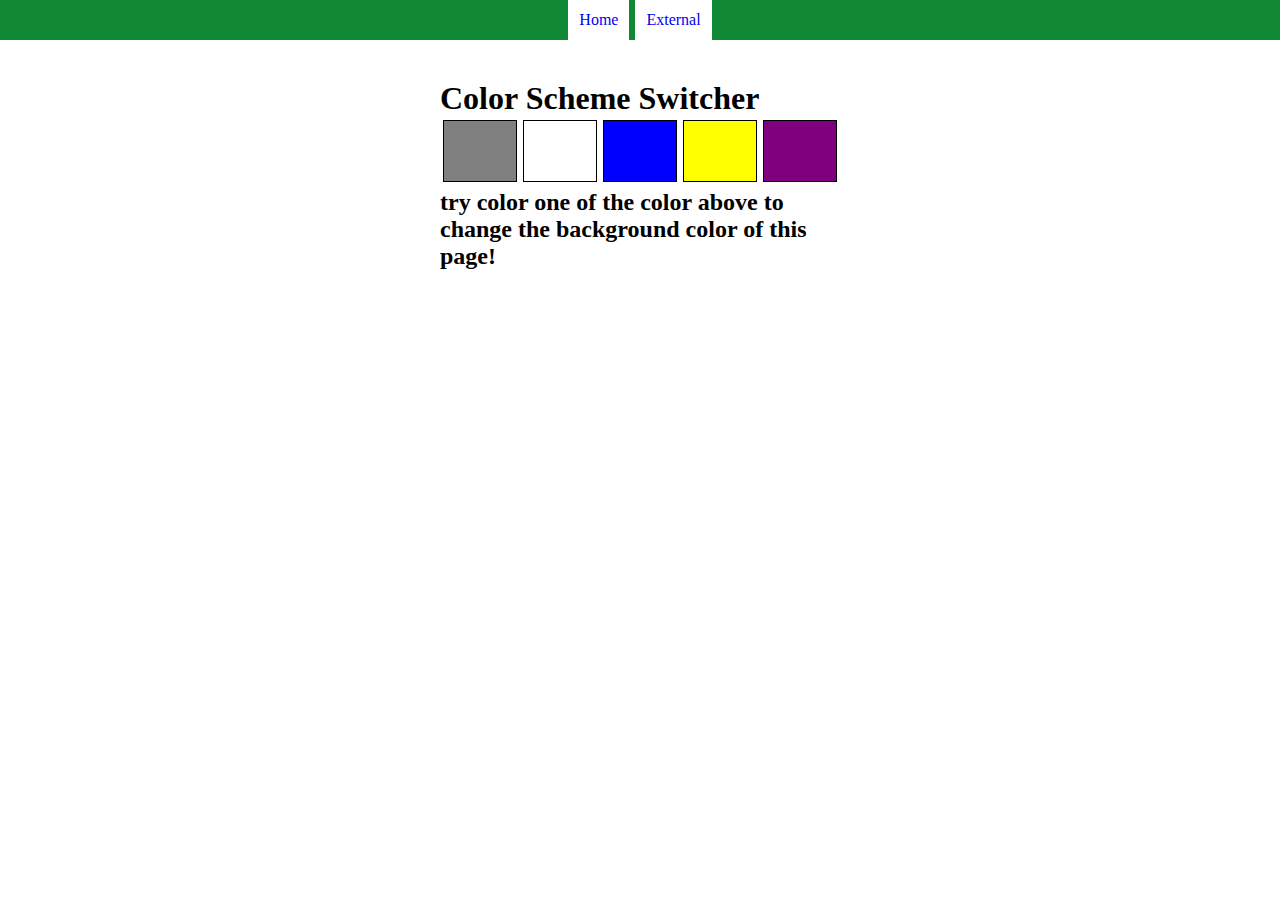
<file: 07_jasProject/01_colorChanger/index.html>
<!DOCTYPE html>
<html lang="en">

<head>
    <meta charset="UTF-8" />
    <meta http-equiv="X-UA-Compatible" content="IE=edge" />
    <meta name="viewport" content="width=device-width, initial-scale=1.0" />
    <link rel="stylesheet" href="colorChange.css" />

    <title>ColorChanger</title>
</head>

<body>
    <nav>
        <a href="/" aria-current="page">Home</a>
        <a href="#" target="_blank">External</a>
    </nav>
    <div class="canvas">

        <h1>Color Scheme Switcher</h1>
        <span class="button" id="gray"></span>
        <span class="button" id="white"></span>
        <span class="button" id="blue"></span>
        <span class="button" id="yellow"></span>
        <span class="button" id="purple"></span>
        <br>
        <br><br>
        <br>
        <h2>
            try color one of the color above
            <span>to change the background color of this page!</span>
        </h2>
    </div>
    <script src="colorChange.js"></script>
</body>

</html>
</file>
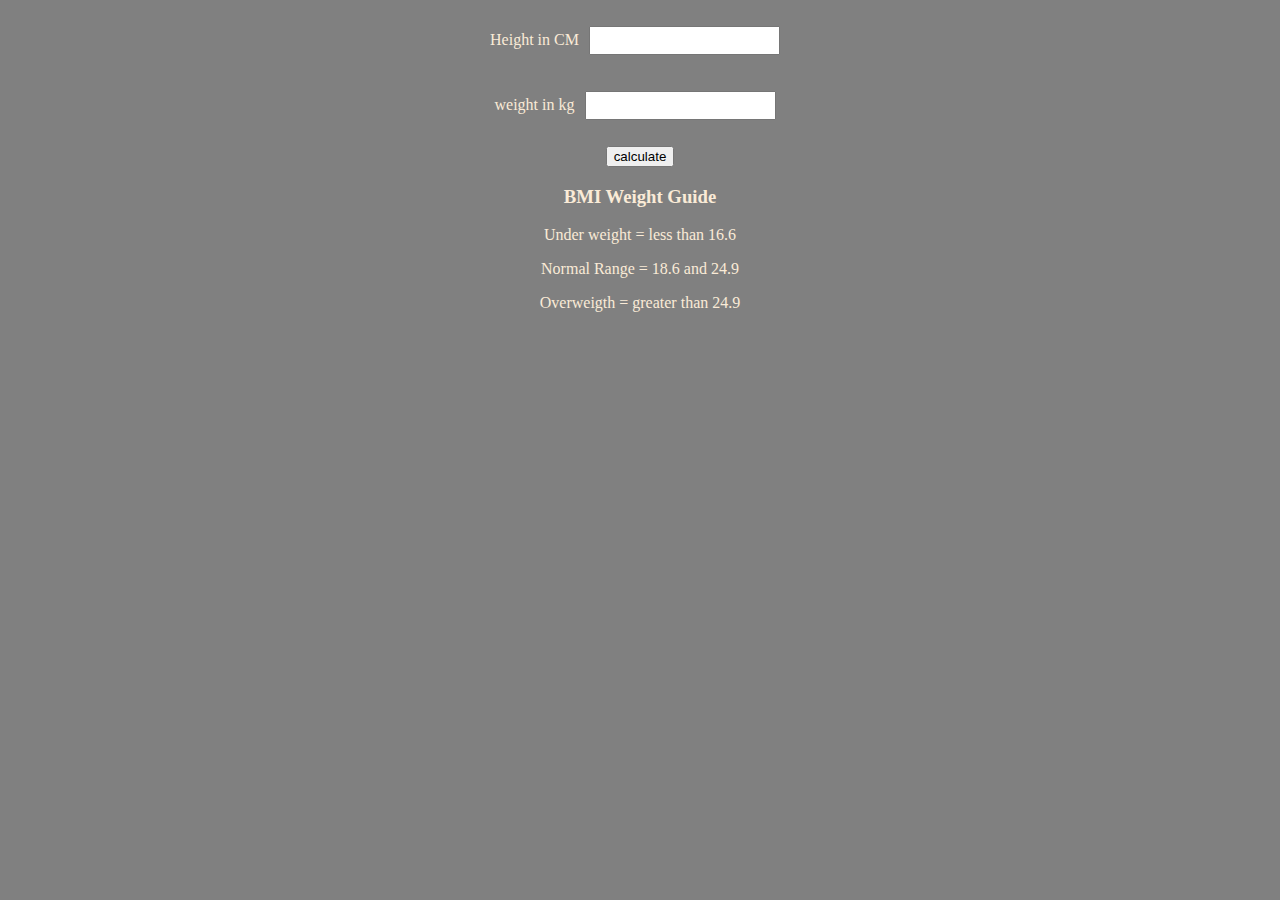
<file: 07_jsProject/02_BmiCalculatro/index.html>
<!DOCTYPE html>
<html lang="en">
<head>
    <meta charset="UTF-8">
    <meta name="viewport" content="width=device-width, initial-scale=1.0">
    <title>BmiCalculator    </title>
    <link rel="stylesheet" href="bmi.css">
</head>
<body style="background-color: grey;color: antiquewhite; text-align: center;">
    <form action="">
        <p><label for="">Height in CM</label><input type="text" id="height"/></p>
        <p><label for="">weight in kg</label><input type="text" id="weight"/></p>
        <button>calculate</button>
        <div id="results"></div>
        <div id="weight-guide">
            <h3>BMI Weight Guide</h3>
            <p>Under weight = less than 16.6</p>
            <p>Normal Range = 18.6 and 24.9</p>
            <p>Overweigth = greater than 24.9</p>
        </div>
    </form>
    
</body>
<script src="bmi.js"></script>
</html>
</file>
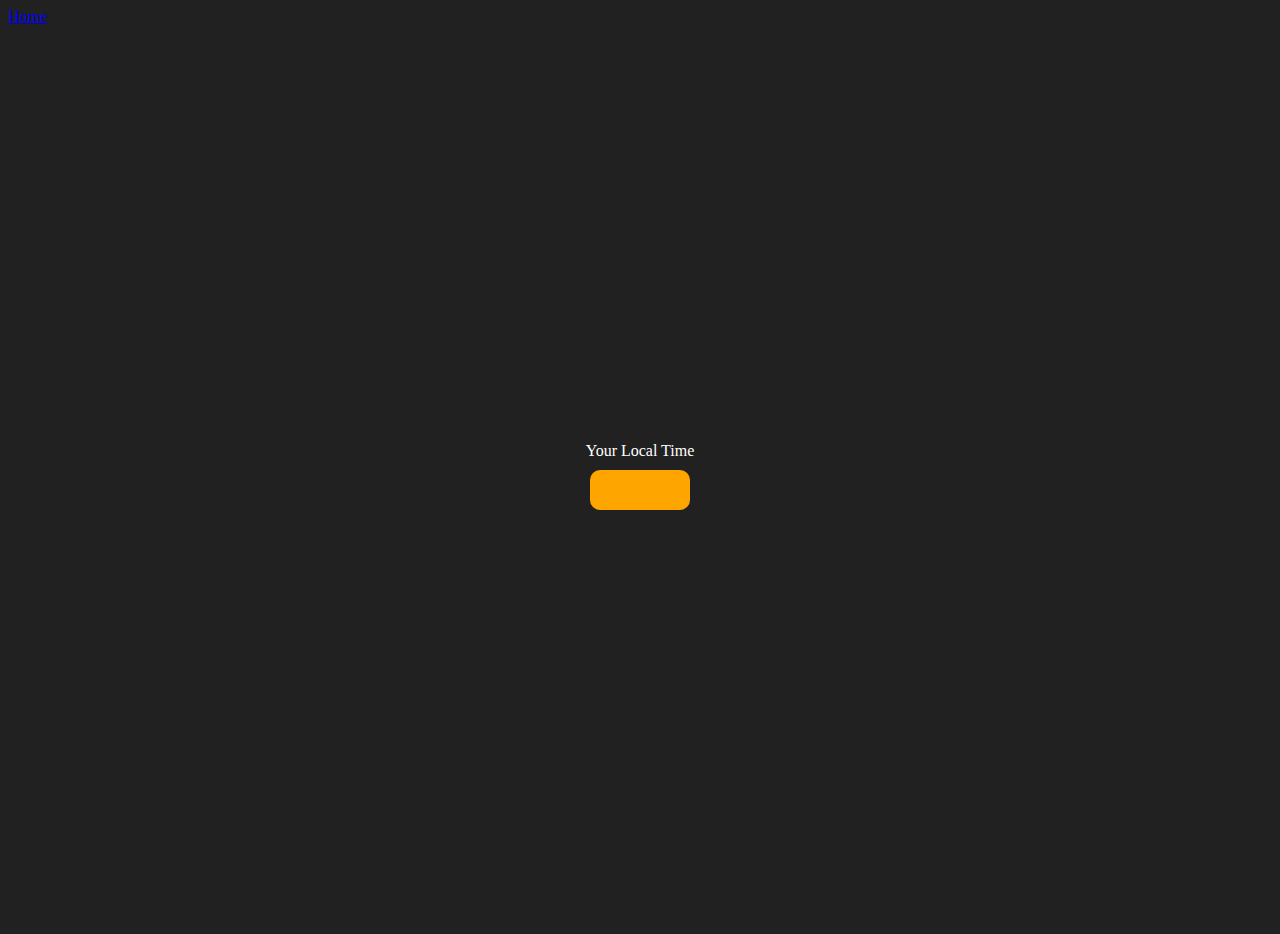
<file: 07_jsProject/03_digitalClock/index.html>
<!DOCTYPE html>
<html lang="en">
<head>
    <meta charset="UTF-8">
    <meta name="viewport" content="width=device-width, initial-scale=1.0">
    <title>Document</title>
    <style>
        body{
            background-color: #212121;
            color: #fff;
        }
        .center{
            display: flex;
            height:100vh;
            justify-content: center;
            align-items: center;
            flex-direction: column;

        }
        #clock{
            font-size: 40px;
            background-color: orange;
            padding: 20px 50px;
            margin-top: 10px;
            border-radius: 10px;
        }
    </style>
</head>
<body>
    <nav>
        <a href="/" aria-current="page">Home</a>

    </nav>
      <div class="center">
        <div id="banner"><span>Your Local Time</span></div>
        <div id="clock"></div>
      </div>
      <script src="clock.js"></script>
</body>
</html>
</file>
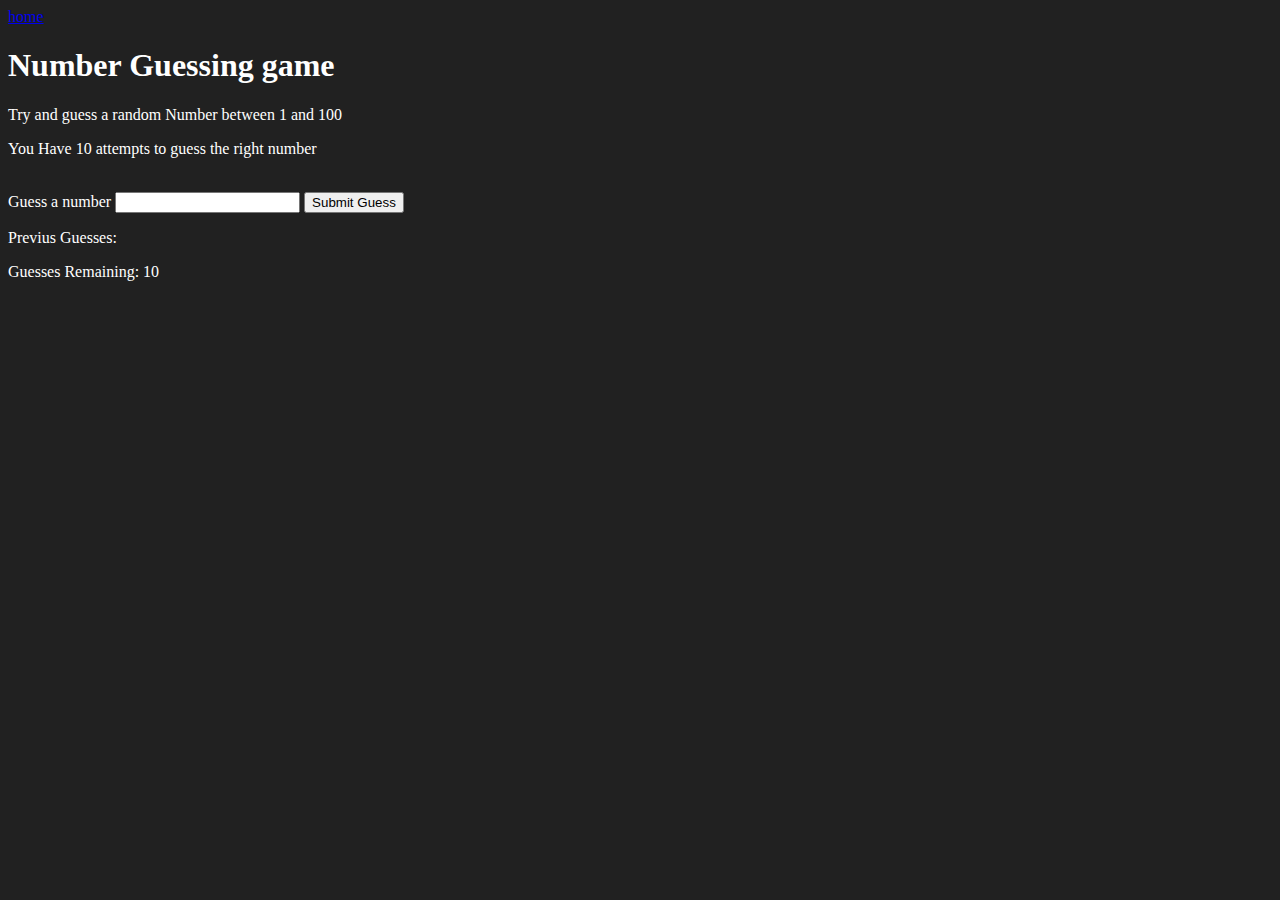
<file: 07_jsProject/04_GuessNumber/index.html>
<!DOCTYPE html>
<html lang="en">
<head>
    <meta charset="UTF-8">
    <meta name="viewport" content="width=device-width, initial-scale=1.0">
    <title>Document</title>

</head>
<body style="background-color: #212121; color: #fff;">
    <nav>
        <a href="/" aria-current="page">home</a>
    </nav>
      <div id="wrapper">
        <h1>Number Guessing game</h1>
        <p>Try and guess a random Number between 1 and 100</p>
        <p>You Have 10 attempts to guess the right number</p>
        <br>
        <form action="" class="form">
            <label for="guessField" id="guess">Guess a number</label>
            <input type="text" id="guessField" class="guessField">
            <input type="submit" id="subt" class="guessSubmit" value="Submit Guess">

        </form>
        <div class="resultParas">
            <p>Previus Guesses: <span class="guesses"></span></p>
            <p>Guesses Remaining: <span class="lastResult">10</span></p>
            <p class="lowOrHi"></p>
        </div>
      </div>
    <script src="Guess.js"></script>
</body>
</html>
</file>
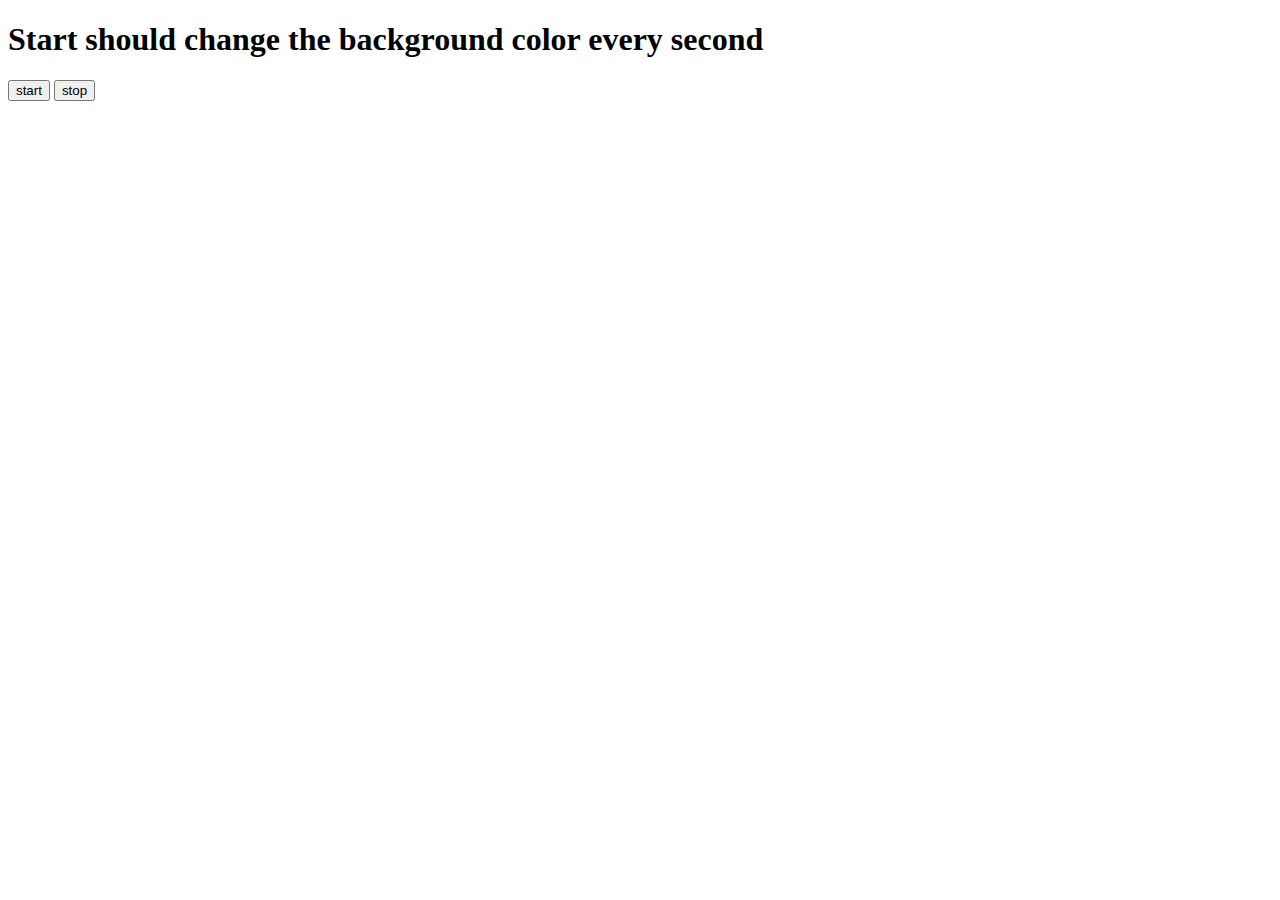
<file: 07_jsProject/05_unlimitedColor/index.html>
<!DOCTYPE html>
<html lang="en">
<head>
    <meta charset="UTF-8">
    <meta name="viewport" content="width=device-width, initial-scale=1.0">
    <title>Document</title>
</head>
<body>
    <h1>Start should change the background color every second</h1>
    <button id="start">start</button>
    <button id="stop">stop</button>
    <script src="unlimited.js"></script>
</body>
</html>
</file>
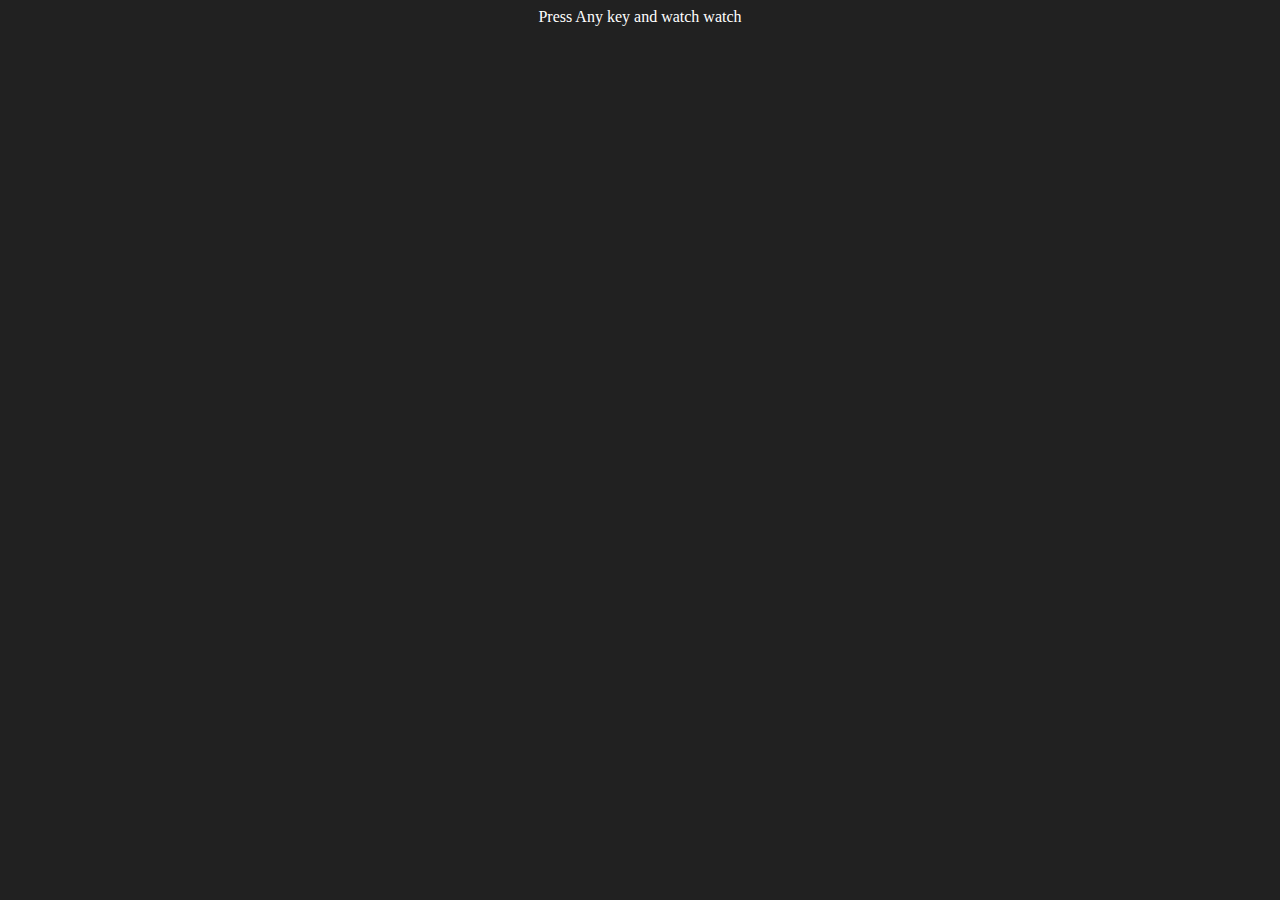
<file: 07_jsProject/06_keyboard/index.html>
<!DOCTYPE html>
<html lang="en">
<head>
    <meta charset="UTF-8">
    <meta name="viewport" content="width=device-width, initial-scale=1.0">
    <title>Document</title>
</head>
<body style="background-color: #212121; color:#fff; text-align:center;">
    <nav>
        <div class="project">
            <div id="insert">
                <div class="key">Press Any key and watch watch</div>
            </div>
        </div>
    </nav>
    <script src="keyboard.js"></script>
</body>
</html>
</file>
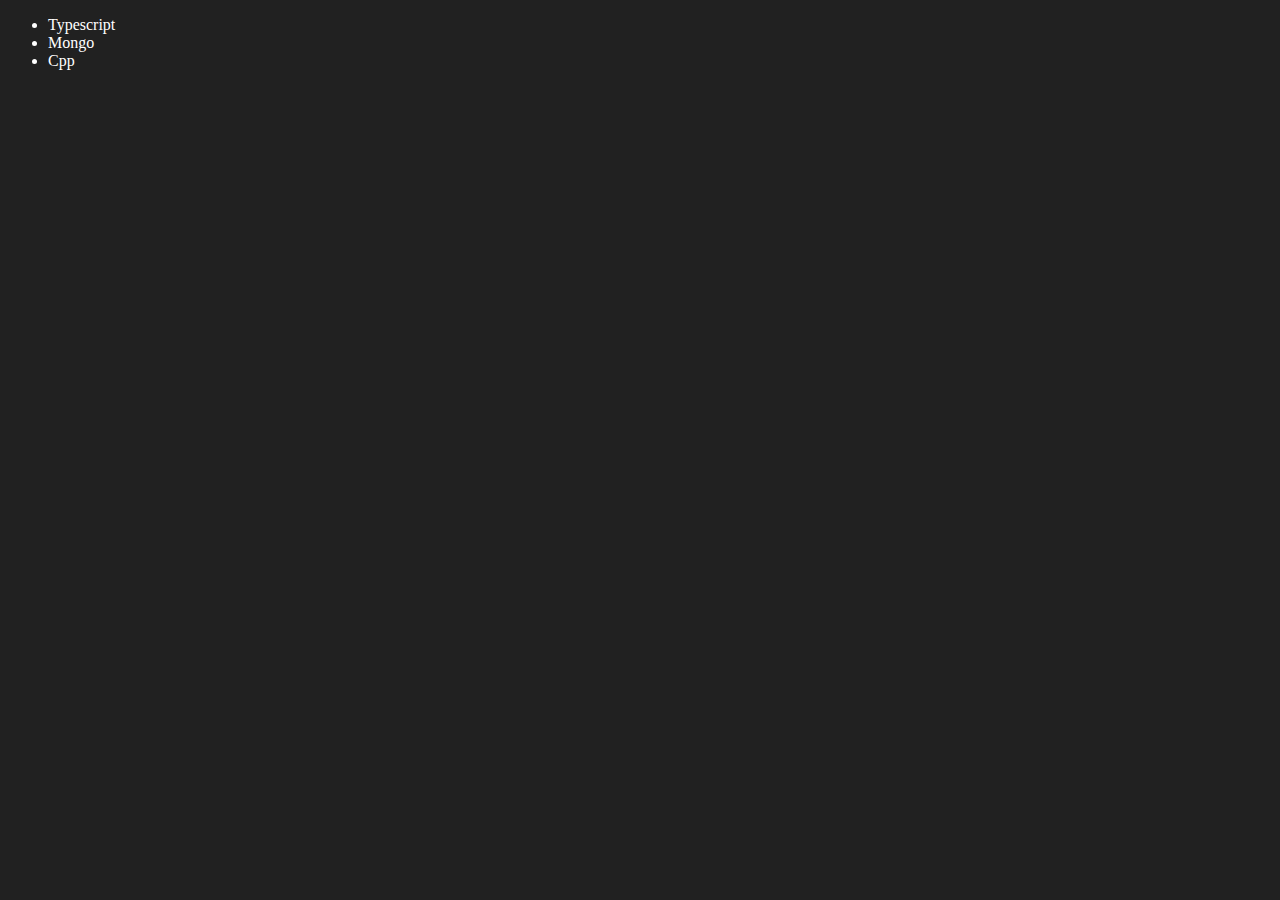
<file: 06_DOM/Four.html>
<!DOCTYPE html>
<html lang="en">
<head>
    <meta charset="UTF-8">
    <meta name="viewport" content="width=device-width, initial-scale=1.0">
    <title>Dom creating</title>
</head>
<body style="background-color: #212121; color:#fff;">
    <ul class="language">
        <li>javaScript</li>
    </ul>
</body>
<script>
    function addlanguage(lang){
      const li=document.createElement('li');
      li.innerHTML=`${lang}`
      document.querySelector('.language').appendChild(li)
    }
    addlanguage("python")
    addlanguage("Cpp")

    function addOptimize(language){
        const li=document.createElement('li');
        li.appendChild(document.createTextNode(language));
        document.querySelector('.language').appendChild(li)
    }
    addOptimize("Ruby")

    // Edit

  const secondlang=  document.querySelector('li:nth-child(2)')
//   secondlang.innerHTML="mojo"
    const newli=document.createElement('li')
    newli.textContent="Mongo"
    secondlang.replaceWith(newli)

    // edit
    const firstlang=document.querySelector("li:first-child")
    firstlang.outerHTML='<li>Typescript</li>'

    //Remove
    const lastlanguage = document.querySelector('li:last-child')
    lastlanguage.remove()

</script>
</html>
</file>
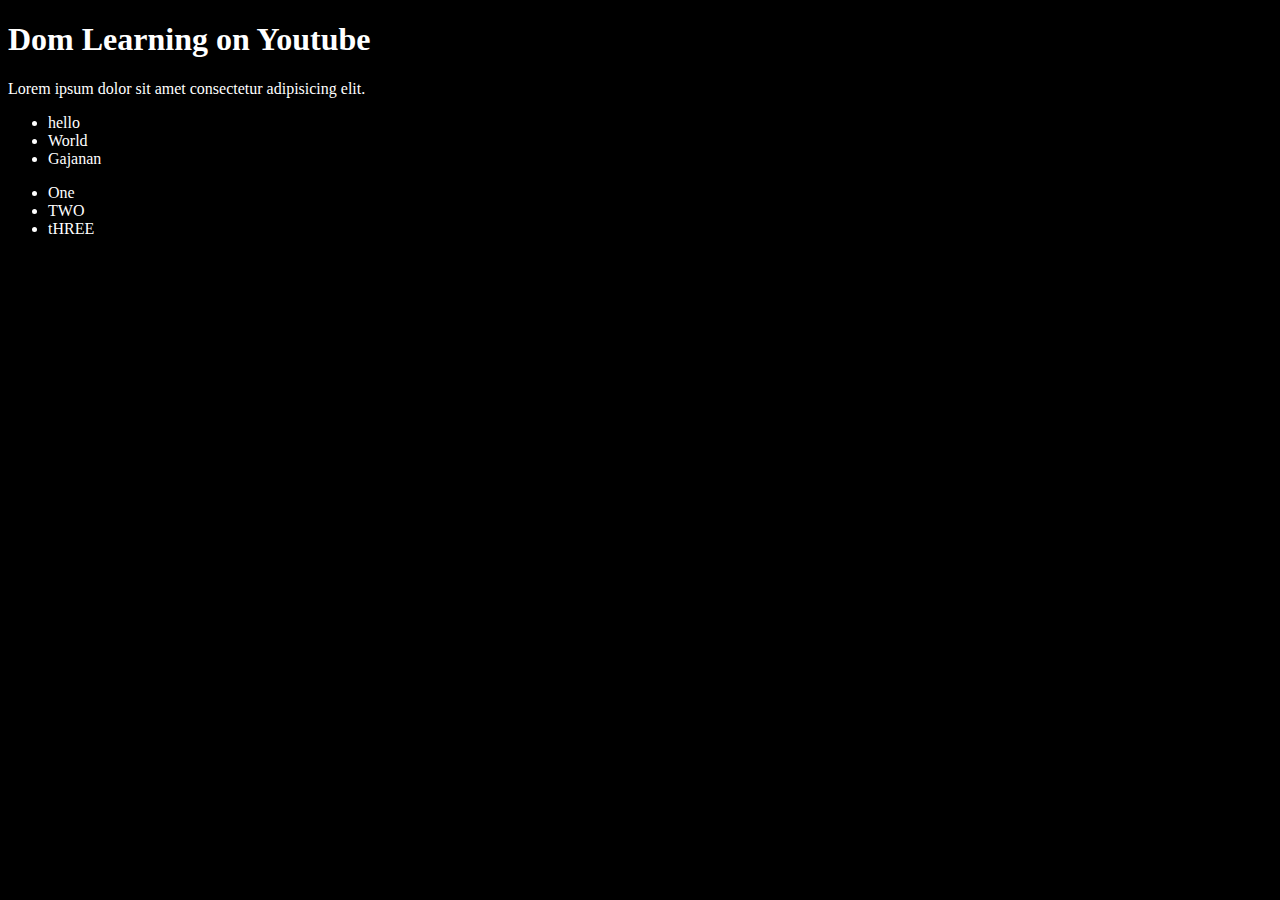
<file: 06_DOM/One.html>
<!DOCTYPE html>
<html lang="en">
<head>
    <meta charset="UTF-8">
     <title>Dom learning</title>
     <style>
        .bg-black{
            background-color: black;
            color: #fff;
        }
     </style>
</head>
<body class="bg-black">
    <div>
        <h1 id="title" class="Heading">Dom Learning on Youtube</h1>
        <p>Lorem ipsum dolor sit amet consectetur adipisicing elit. </p>
        <ul>
            <li>hello</li>
            <li>World</li>
            <li>Gajanan</li>
        </ul>
        <ul>
            <li class="list">One</li>
            <li class="list">TWO</li>
            <li class="list">tHREE</li>
        </ul>
    </div>
    
</body>
</html>
</file>
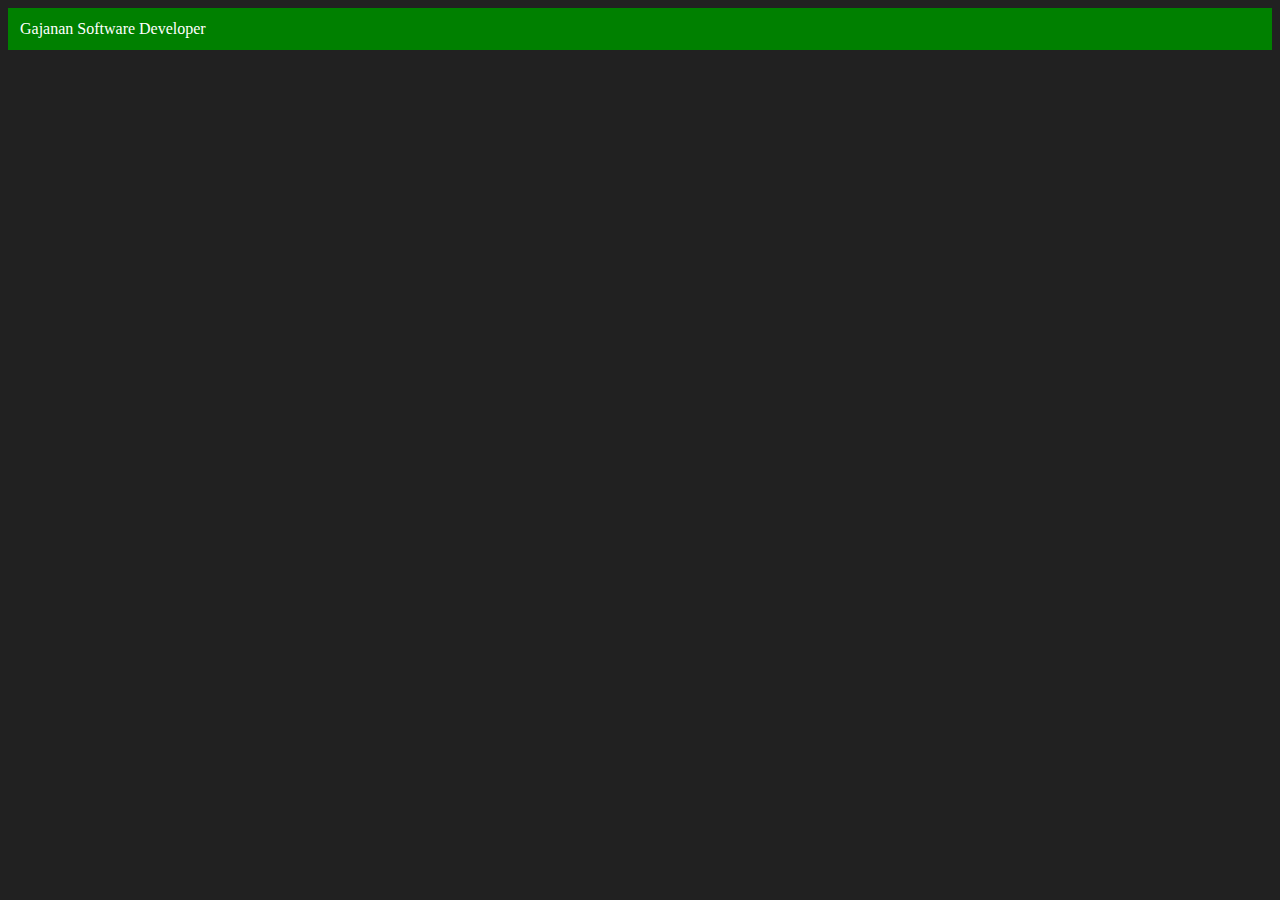
<file: 06_DOM/Three.html>
<!DOCTYPE html>
<html lang="en">
<head>
    <meta charset="UTF-8">
    <meta name="viewport" content="width=device-width, initial-scale=1.0">
    <title>Gajanan.com</title>
</head>
<body style="background-color: #212121; color:#fff;">
    
</body>
<script>
    const div=document.createElement('div')
    console.log(div);
    div.className='main'
    div.id=Math.round(Math.random()*10 +1)
    div.setAttribute("title","GajananPrajapati")
    div.style.backgroundColor='green'
    div.style.padding='12px'
    // div.innerText="software Developer"
   const addText= document.createTextNode("Gajanan Software Developer")
   div.appendChild(addText)
   document.body.appendChild(div)


</script>
</html>
</file>
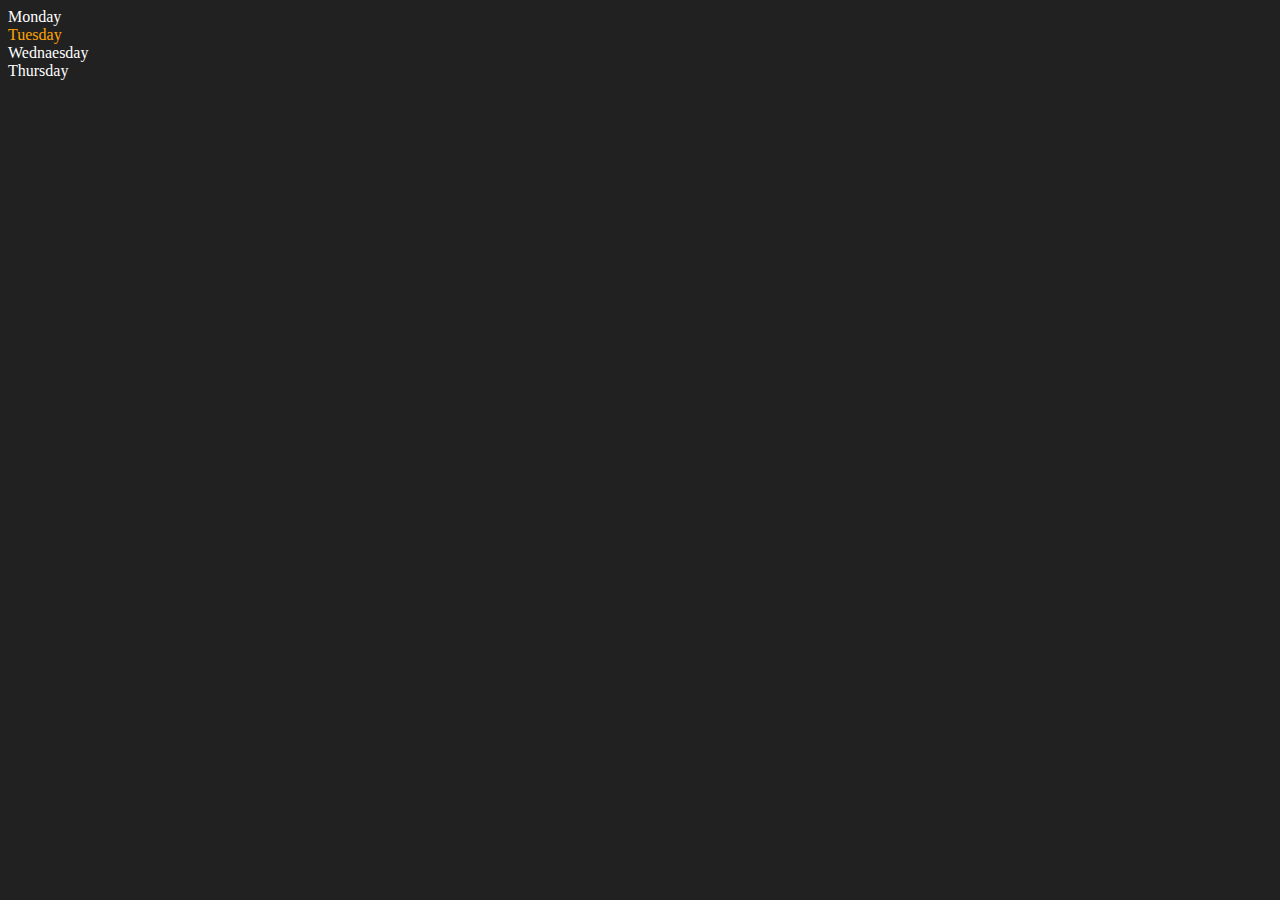
<file: 06_DOM/Two.html>
<!DOCTYPE html>
<html lang="en">
<head>
    <meta charset="UTF-8">
    <meta name="viewport" content="width=device-width, initial-scale=1.0">
    <title>Document</title>
</head>
<body style="background-color: #212121; color:#fff;">
    <div class="parent">
        <div class="day">Monday</div>
        <div class="day">Tuesday</div>
        <div class="day">Wednaesday</div>
        <div class="day">Thursday</div>
    </div>
    
</body>
<script>
     const parent=document.querySelector('.parent')
    // console.log(parent);
    // console.log(parent.children);
    // console.log(parent.children[1].innerHTML);
    // for(let i=0;i<parent.children.length;i++){
    //     console.log(parent.children[i].innerHTML)
    // }
    parent.children[1].style.color="orange"
    // console.log(parent.firstElementChild);
    // console.log(parent.lastElementChild);
    const dayone=document.querySelector('.day')
    console.log(dayone);
    console.log(dayone.parentElement);
    console.log(dayone.nextElementSibling);
    console.log("NODES: ",parent.childNodes);
</script>
</html>
</file>
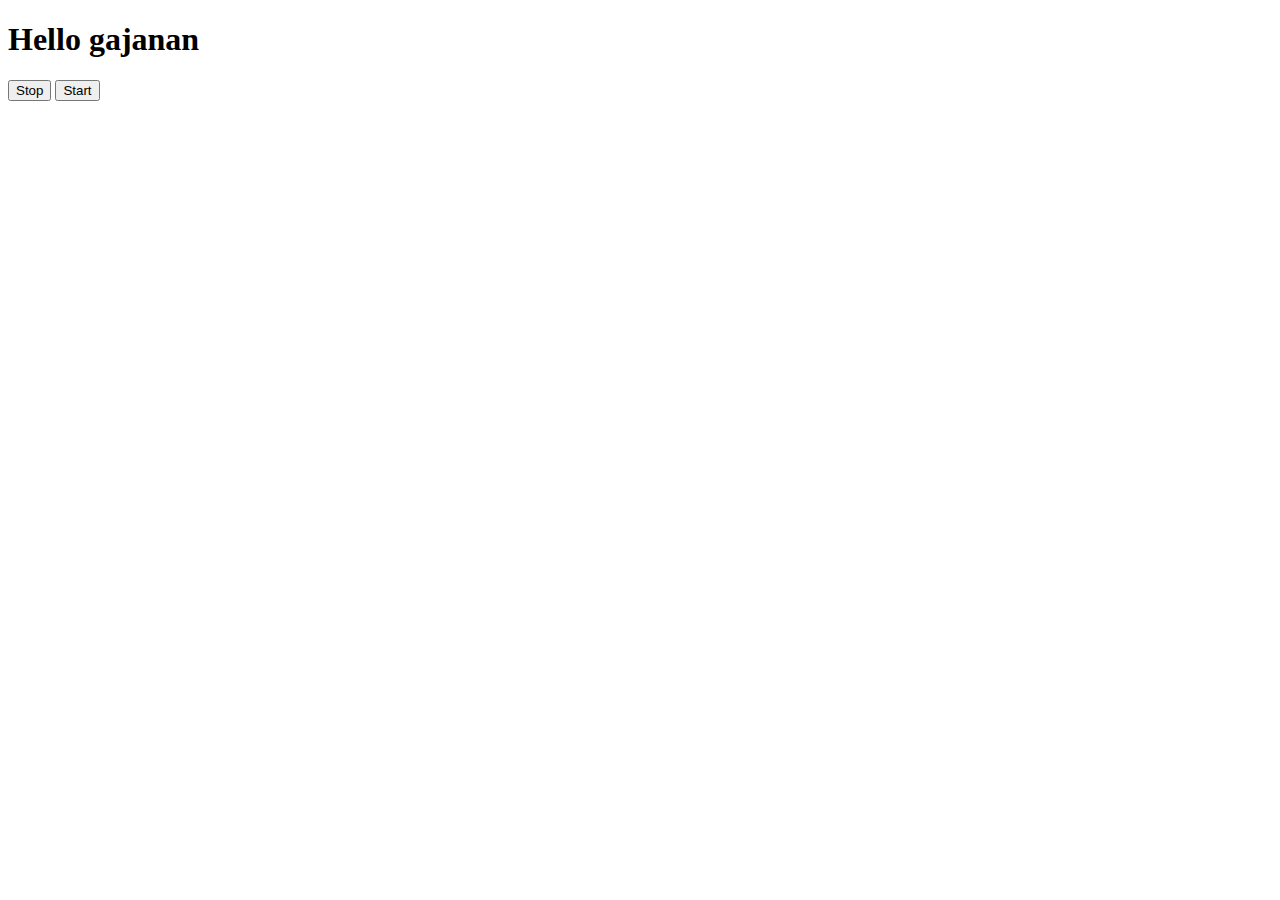
<file: 08_event/Three.html>
<!DOCTYPE html>
<html lang="en">
<head>
    <meta charset="UTF-8">
    <meta name="viewport" content="width=device-width, initial-scale=1.0">
    <title>TIme interval</title>
</head>
<body>
    <h1>Hello gajanan</h1>
    <button id="stop">Stop</button>
    <button id="start">Start</button>
</body>
<script>
    const setdate = function(str){
        console.log("str",Date.now());
    
    }
    const interval=''
      // const intervalid=setInterval(setdate,1000,"h1")//setinterval wit function
     //clearInterval(intervalid)
     document.querySelector('#start').addEventListener('click', function(){
      setInterval(setdate,1000,"h1")
        
    })
    document.querySelector('#stop').addEventListener('click',function(){
        clearInterval(interval);
    })
</script>
</html>
</file>
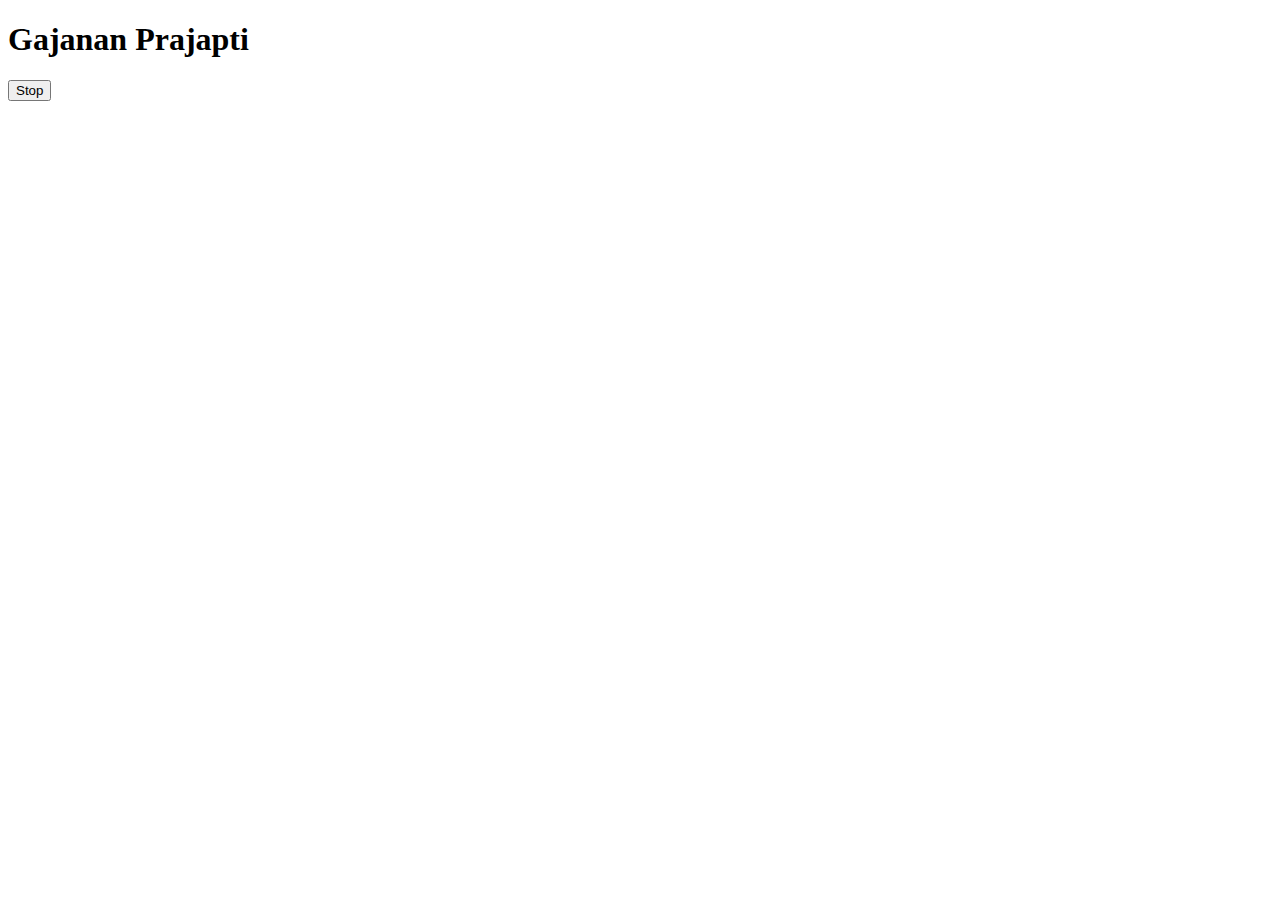
<file: 08_event/Two.html>
<!DOCTYPE html>
<html lang="en">
<head>
    <meta charset="UTF-8">
    <meta name="viewport" content="width=device-width, initial-scale=1.0">
    <title>Document</title>
</head>
<body>
    <h1>Gajanan Prajapti</h1>
    <button id="stop">Stop</button>
</body>
<script>
    setTimeout(function(){console.log("gajanan");},2000)
    const sayagain = function(){
        console.log("gajananKumar");
    
    }
   const change = function(){
    document.querySelector('h1').innerHTML = "best js Series"
   }
    setInterval(sayagain,2000)
    const changeme = setInterval(change,3000)//set time out in java Script
    document.querySelector('#stop').addEventListener('click',function(){
        clearTimeout(changeme)
        console.log("stopp");
    })
</script>
</html>
</file>
<file: 07_jasProject/01_colorChanger/colorChange.css>
* {
    padding: 0px;
    margin: 0px;
}

nav {
    background-color: #183;
    height: 40px;
    width: 100%;
    display: flex;
    align-items: center;
    justify-content: center;
}

nav a {
    border: 1px solid white;
    padding: 10px;
    margin: 3px;
    align-items: center;
    background-color: white;
    text-decoration: none;

}

.canvas {
    margin: 40px auto;
    height: 400px;
    width: 400px;
    position: relative;
}

#purple {
    background: purple;
}

#gray {
    background-color: gray;

}

#white {
    background-color: white;

}

#blue {
    background-color: blue;
}

#yellow {
    background-color: yellow;
}

.button {
    width: 12px;
    border: 1px solid black;
    float: right;
    padding: 30px;
    margin: 3px;
    float: left;

}
</file>
<file: 07_jsProject/02_BmiCalculatro/bmi.css>
input{
    margin: 10px;
    padding: 5px;
}
</file>
